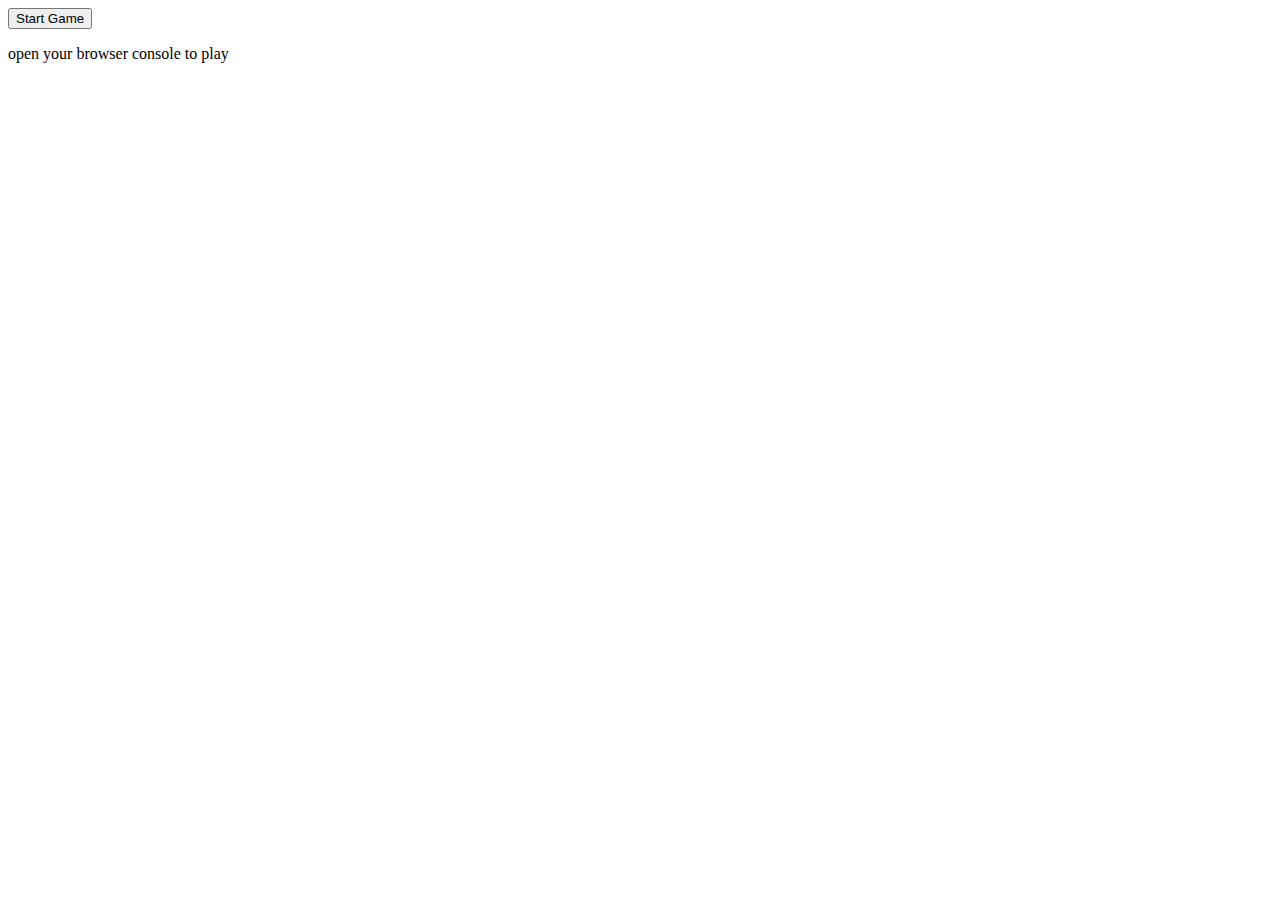
<file: week-1/index.html>
<!DOCTYPE html>
<html lang="en">

<head>
    <meta charset="UTF-8">
    <meta http-equiv="X-UA-Compatible" content="IE=edge">
    <meta name="viewport" content="width=device-width, initial-scale=1.0">
    <title>Information</title>

</head>

<body>
    <button onclick=pickWinner(userPlay,computerPlay)>Start Game</button>
    <p>open your browser console to play</p>
    <script src="script.js"> </script>
</body>

</html>
</file>
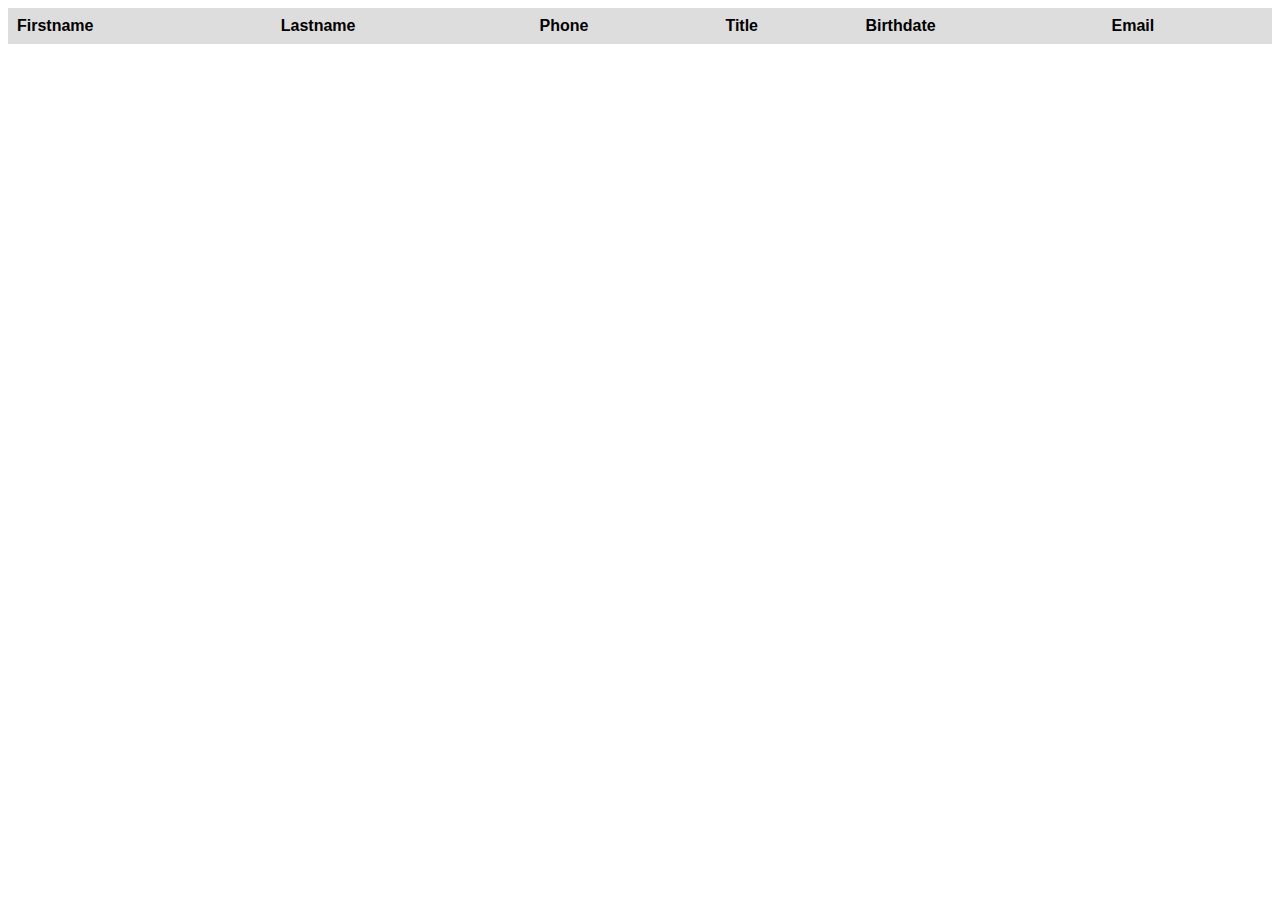
<file: week-2/index.html>
<!DOCTYPE html>
<html lang="en">
<head>
    <meta charset="UTF-8">
    <meta http-equiv="X-UA-Compatible" content="IE=edge">
    <meta name="viewport" content="width=device-width, initial-scale=1.0">
    <link rel="stylesheet" type="text/css" href="styles.css" />

    <title>Document</title>
</head>
<body>
    <table id="directory">
        <thead>
          <tr>
            <th>Firstname</th>
            <th>Lastname</th>
            <th>Phone</th>
            <th>Title</th>
            <th>Birthdate</th>
            <th>Email</th>
          </tr>
        </thead>
        <tbody id="directoryBody">
        </tbody>
    <script src = script.js></script>
</body>
</html>
</file>
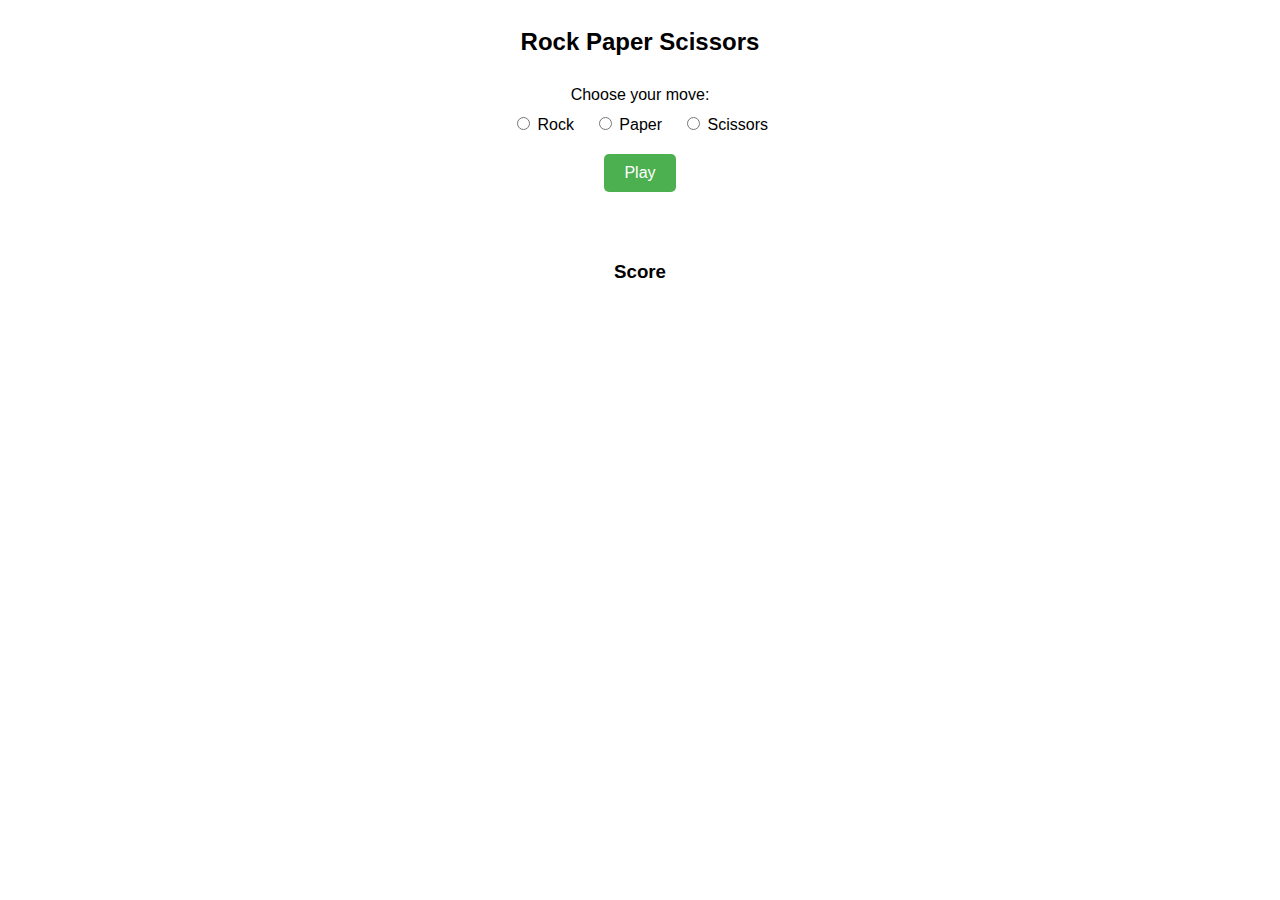
<file: week-3/index.html>
<!DOCTYPE html>
<html lang="en">
<head>
    <meta charset="UTF-8">
    <meta http-equiv="X-UA-Compatible" content="IE=edge">
    <meta name="viewport" content="width=device-width, initial-scale=1.0">
    <link rel="stylesheet" type="text/css" href="styles.css" />

    <title>Document</title>
</head>
<body>
  <div class="center">
    <h2>Rock Paper Scissors</h2>
    <p>Choose your move:</p>
    <form>
      <label>
        <input type="radio" name="move" value="rock">
        Rock
      </label>
      <label>
        <input type="radio" name="move" value="paper">
        Paper
      </label>
      <label>
        <input type="radio" name="move" value="scissors">
        Scissors
      </label>
    </form>
    <button onclick="play()">Play</button>
    <p id="result"></p>
    <h3 id="score">Score</h3>
  </div>
  
      <script src = script.js></script>
    </body>
    </html>
</file>
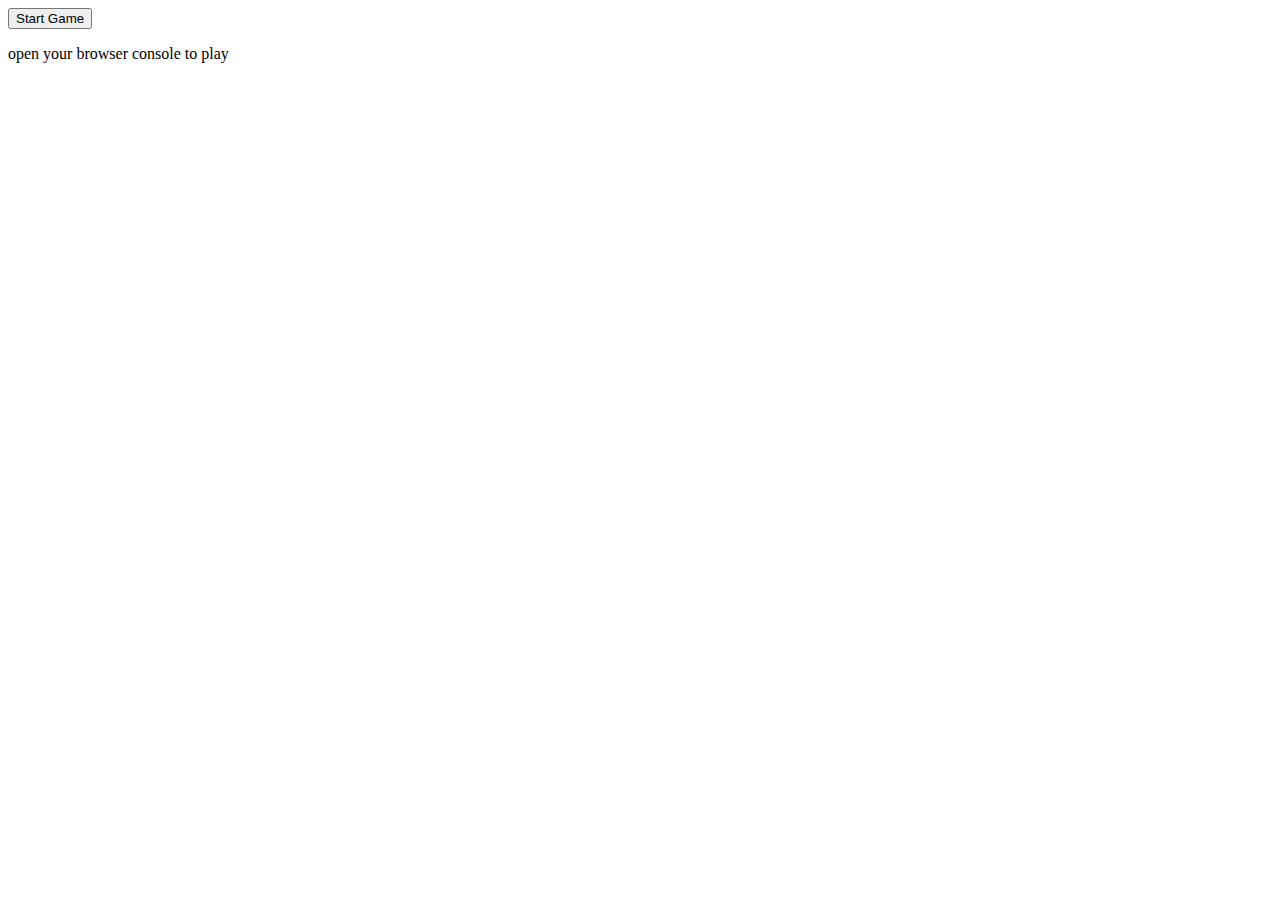
<file: week1/index.html>
<!DOCTYPE html>
<html lang="en">

<head>
    <meta charset="UTF-8">
    <meta http-equiv="X-UA-Compatible" content="IE=edge">
    <meta name="viewport" content="width=device-width, initial-scale=1.0">
    <title>Information</title>

</head>

<body>
    <button onclick=pickWinner(userPlay,computerPlay)>Start Game</button>
    <p>open your browser console to play</p>
    <script src="script.js"> </script>
</body>

</html>
</file>
<file: week-2/styles.css>
table {
    border-collapse: collapse;
    width: 100%;
  }
  
  th, td {
    border: 1px solid #ddd;
    padding: 8px;
    text-align: left;
  }
  
  th {
    background-color: #ddd;
  }

  *{
    font-family:'Gill Sans', 'Gill Sans MT', Calibri, 'Trebuchet MS', sans-serif
  }
</file>
<file: week-3/styles.css>
body {
  font-family: Arial, sans-serif;
}

.center{
  display: flex;
  flex-direction: column;
  align-items: center;
}

h2 {
  text-align: center;
  margin-top: 20px;
}

p {
  margin: 10px 0;
}

form {
  display: flex;
  flex-direction: row;
  justify-content: center;
}

label {
  margin: 0 10px;
}

button {
  display: block;
  margin: 20px auto;
  padding: 10px 20px;
  background-color: #4CAF50;
  color: white;
  border: none;
  border-radius: 5px;
  font-size: 16px;
  cursor: pointer;
}

#result {
  text-align: center;
  margin-top: 20px;
  font-size: 24px;
  font-weight: bold;
}

#scoreboard {
  display: flex;
  flex-direction: row;
  justify-content: center;
  margin-top: 20px;
  font-size: 18px;
}
</file>
